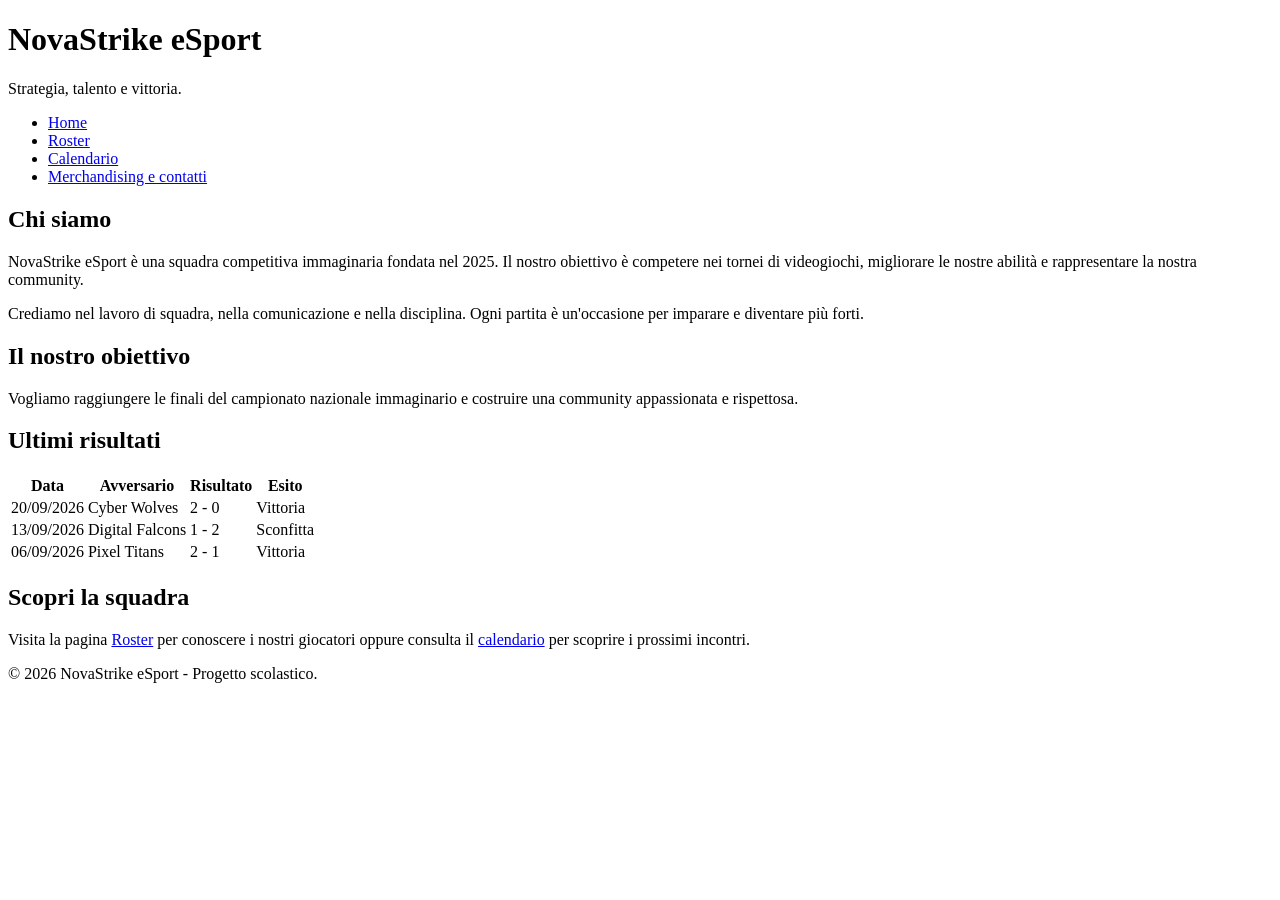
<file: index.html>
<!DOCTYPE html>
<html lang="it">
<head>
    <meta charset="UTF-8">
    <meta name="viewport" content="width=device-width, initial-scale=1.0">
    <title>NovaStrike eSport - Home</title>
</head>
<body>
    <header>
        <h1>NovaStrike eSport</h1>
        <p>Strategia, talento e vittoria.</p>

        <nav>
            <ul>
                <li><a href="index.html">Home</a></li>
                <li><a href="roster.html">Roster</a></li>
                <li><a href="calendario.html">Calendario</a></li>
                <li><a href="merchandising.html">Merchandising e contatti</a></li>
            </ul>
        </nav>
    </header>

    <main>
        <section>
            <h2>Chi siamo</h2>
            <p>
                NovaStrike eSport è una squadra competitiva immaginaria
                fondata nel 2025. Il nostro obiettivo è competere nei
                tornei di videogiochi, migliorare le nostre abilità
                e rappresentare la nostra community.
            </p>
            <p>
                Crediamo nel lavoro di squadra, nella comunicazione
                e nella disciplina. Ogni partita è un'occasione
                per imparare e diventare più forti.
            </p>
        </section>

        <section>
            <h2>Il nostro obiettivo</h2>
            <p>
                Vogliamo raggiungere le finali del campionato nazionale
                immaginario e costruire una community appassionata
                e rispettosa.
            </p>
        </section>

        <section>
            <h2>Ultimi risultati</h2>
            <table>
                <thead>
                    <tr>
                        <th>Data</th>
                        <th>Avversario</th>
                        <th>Risultato</th>
                        <th>Esito</th>
                    </tr>
                </thead>
                <tbody>
                    <tr>
                        <td>20/09/2026</td>
                        <td>Cyber Wolves</td>
                        <td>2 - 0</td>
                        <td>Vittoria</td>
                    </tr>
                    <tr>
                        <td>13/09/2026</td>
                        <td>Digital Falcons</td>
                        <td>1 - 2</td>
                        <td>Sconfitta</td>
                    </tr>
                    <tr>
                        <td>06/09/2026</td>
                        <td>Pixel Titans</td>
                        <td>2 - 1</td>
                        <td>Vittoria</td>
                    </tr>
                </tbody>
            </table>
        </section>

        <section>
            <h2>Scopri la squadra</h2>
            <p>
                Visita la pagina <a href="roster.html">Roster</a>
                per conoscere i nostri giocatori oppure consulta
                il <a href="calendario.html">calendario</a>
                per scoprire i prossimi incontri.
            </p>
        </section>
    </main>

    <footer>
        <p>&copy; 2026 NovaStrike eSport - Progetto scolastico.</p>
    </footer>
</body>
</html>
</file>
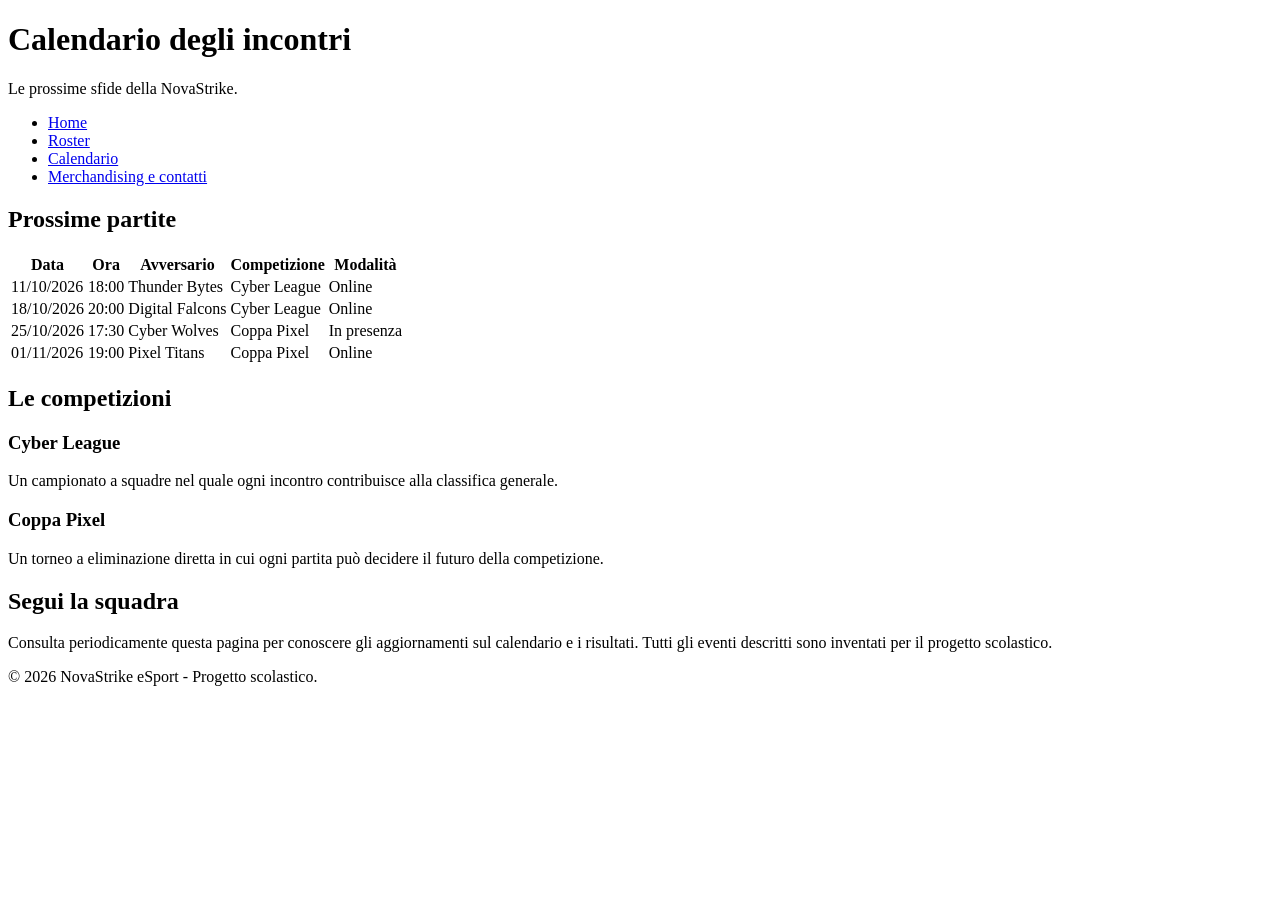
<file: calendarioIncontri.html>
<!DOCTYPE html>
<html lang="it">
<head>
    <meta charset="UTF-8">
    <meta name="viewport" content="width=device-width, initial-scale=1.0">
    <title>NovaStrike eSport - Calendario</title>
</head>
<body>
    <header>
        <h1>Calendario degli incontri</h1>
        <p>Le prossime sfide della NovaStrike.</p>

        <nav>
            <ul>
                <li><a href="index.html">Home</a></li>
                <li><a href="roster.html">Roster</a></li>
                <li><a href="calendario.html">Calendario</a></li>
                <li><a href="merchandising.html">Merchandising e contatti</a></li>
            </ul>
        </nav>
    </header>

    <main>
        <section>
            <h2>Prossime partite</h2>
            <table>
                <thead>
                    <tr>
                        <th>Data</th>
                        <th>Ora</th>
                        <th>Avversario</th>
                        <th>Competizione</th>
                        <th>Modalità</th>
                    </tr>
                </thead>
                <tbody>
                    <tr>
                        <td>11/10/2026</td>
                        <td>18:00</td>
                        <td>Thunder Bytes</td>
                        <td>Cyber League</td>
                        <td>Online</td>
                    </tr>
                    <tr>
                        <td>18/10/2026</td>
                        <td>20:00</td>
                        <td>Digital Falcons</td>
                        <td>Cyber League</td>
                        <td>Online</td>
                    </tr>
                    <tr>
                        <td>25/10/2026</td>
                        <td>17:30</td>
                        <td>Cyber Wolves</td>
                        <td>Coppa Pixel</td>
                        <td>In presenza</td>
                    </tr>
                    <tr>
                        <td>01/11/2026</td>
                        <td>19:00</td>
                        <td>Pixel Titans</td>
                        <td>Coppa Pixel</td>
                        <td>Online</td>
                    </tr>
                </tbody>
            </table>
        </section>

        <section>
            <h2>Le competizioni</h2>

            <article>
                <h3>Cyber League</h3>
                <p>
                    Un campionato a squadre nel quale ogni incontro
                    contribuisce alla classifica generale.
                </p>
            </article>

            <article>
                <h3>Coppa Pixel</h3>
                <p>
                    Un torneo a eliminazione diretta in cui ogni
                    partita può decidere il futuro della competizione.
                </p>
            </article>
        </section>

        <section>
            <h2>Segui la squadra</h2>
            <p>
                Consulta periodicamente questa pagina per conoscere
                gli aggiornamenti sul calendario e i risultati.
                Tutti gli eventi descritti sono inventati
                per il progetto scolastico.
            </p>
        </section>
    </main>

    <footer>
        <p>&copy; 2026 NovaStrike eSport - Progetto scolastico.</p>
    </footer>
</body>
</html>
</file>
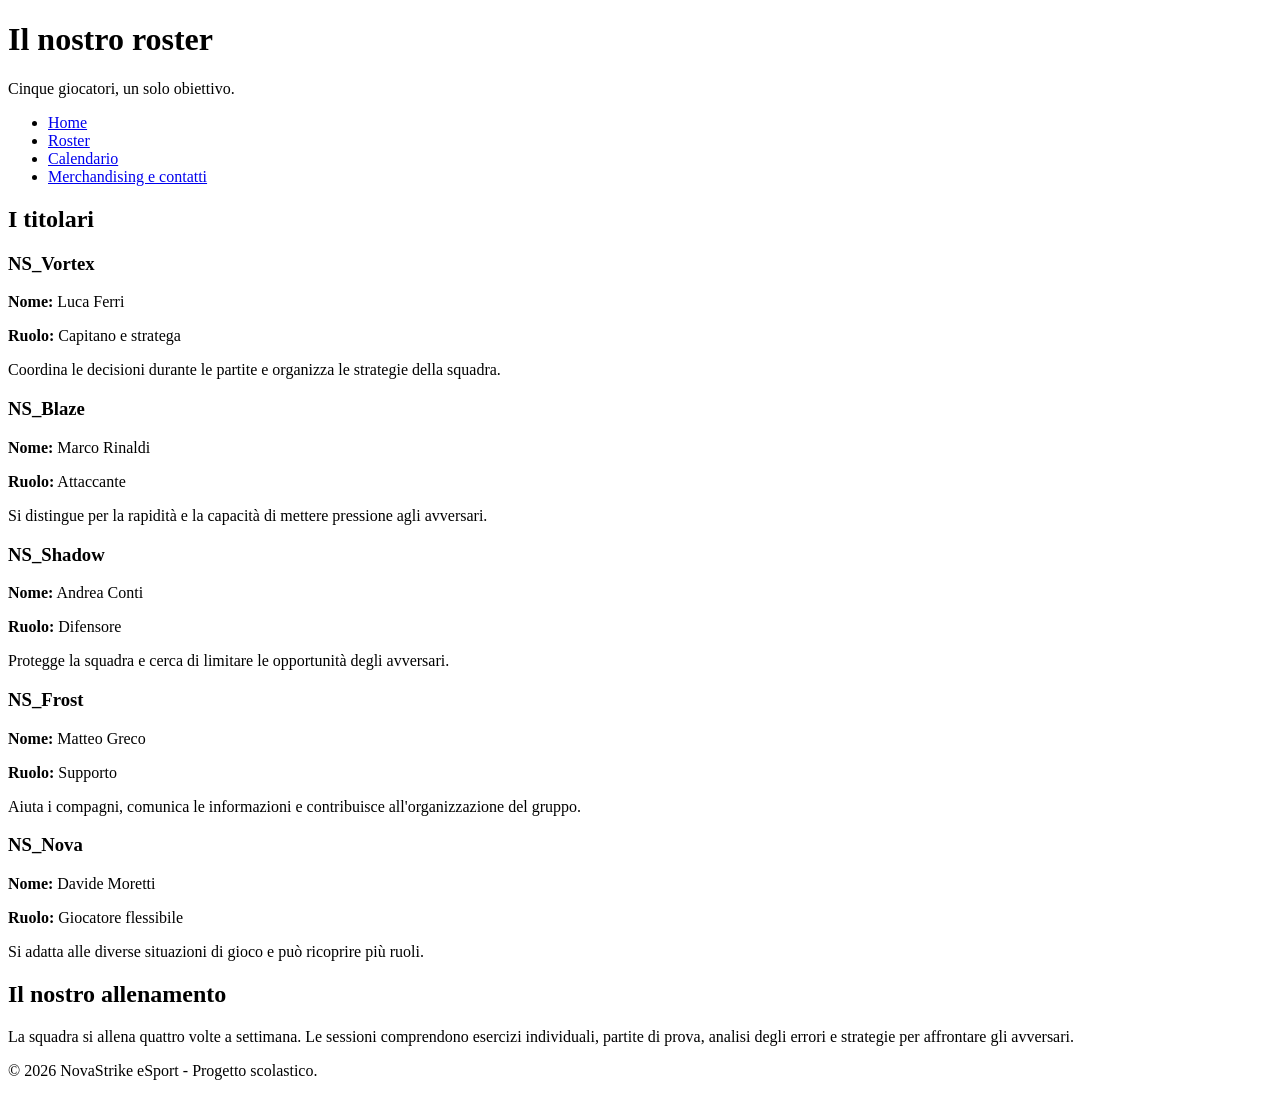
<file: roster.html>
<!DOCTYPE html>
<html lang="it">
<head>
    <meta charset="UTF-8">
    <meta name="viewport" content="width=device-width, initial-scale=1.0">
    <title>NovaStrike eSport - Roster</title>
</head>
<body>
    <header>
        <h1>Il nostro roster</h1>
        <p>Cinque giocatori, un solo obiettivo.</p>

        <nav>
            <ul>
                <li><a href="index.html">Home</a></li>
                <li><a href="roster.html">Roster</a></li>
                <li><a href="calendario.html">Calendario</a></li>
                <li><a href="merchandising.html">Merchandising e contatti</a></li>
            </ul>
        </nav>
    </header>

    <main>
        <section>
            <h2>I titolari</h2>

            <article>
                <h3>NS_Vortex</h3>
                <p><strong>Nome:</strong> Luca Ferri</p>
                <p><strong>Ruolo:</strong> Capitano e stratega</p>
                <p>
                    Coordina le decisioni durante le partite
                    e organizza le strategie della squadra.
                </p>
            </article>

            <article>
                <h3>NS_Blaze</h3>
                <p><strong>Nome:</strong> Marco Rinaldi</p>
                <p><strong>Ruolo:</strong> Attaccante</p>
                <p>
                    Si distingue per la rapidità e la capacità
                    di mettere pressione agli avversari.
                </p>
            </article>

            <article>
                <h3>NS_Shadow</h3>
                <p><strong>Nome:</strong> Andrea Conti</p>
                <p><strong>Ruolo:</strong> Difensore</p>
                <p>
                    Protegge la squadra e cerca di limitare
                    le opportunità degli avversari.
                </p>
            </article>

            <article>
                <h3>NS_Frost</h3>
                <p><strong>Nome:</strong> Matteo Greco</p>
                <p><strong>Ruolo:</strong> Supporto</p>
                <p>
                    Aiuta i compagni, comunica le informazioni
                    e contribuisce all'organizzazione del gruppo.
                </p>
            </article>

            <article>
                <h3>NS_Nova</h3>
                <p><strong>Nome:</strong> Davide Moretti</p>
                <p><strong>Ruolo:</strong> Giocatore flessibile</p>
                <p>
                    Si adatta alle diverse situazioni di gioco
                    e può ricoprire più ruoli.
                </p>
            </article>
        </section>

        <section>
            <h2>Il nostro allenamento</h2>
            <p>
                La squadra si allena quattro volte a settimana.
                Le sessioni comprendono esercizi individuali,
                partite di prova, analisi degli errori e strategie
                per affrontare gli avversari.
            </p>
        </section>
    </main>

    <footer>
        <p>&copy; 2026 NovaStrike eSport - Progetto scolastico.</p>
    </footer>
</body>
</html>
</file>
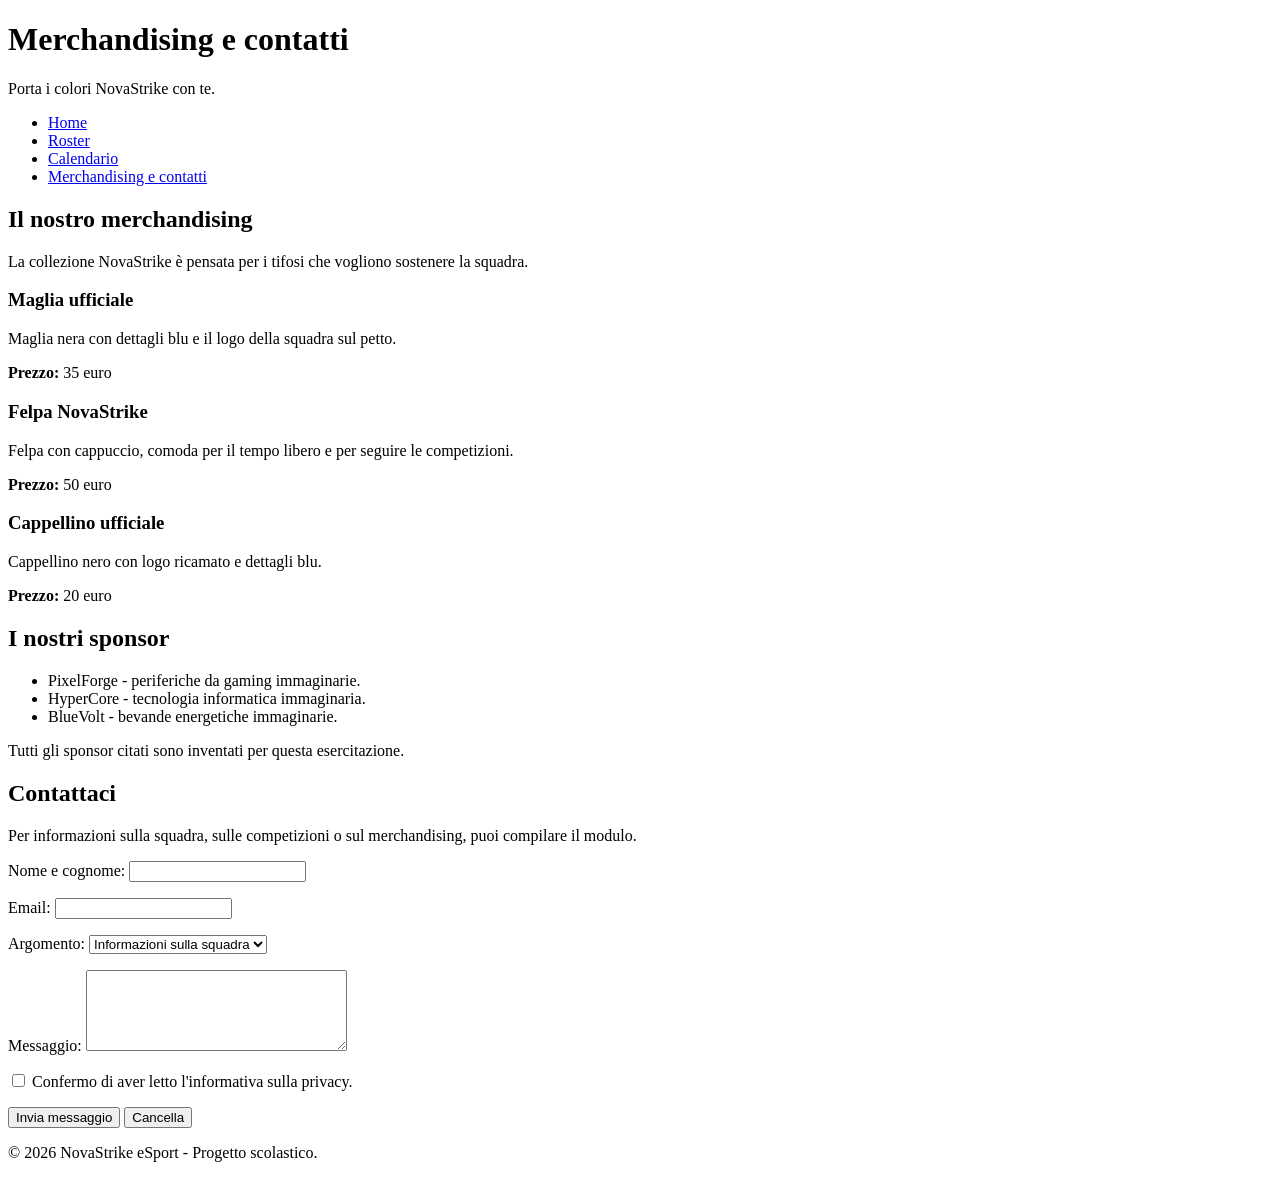
<file: sponsor.html>
<!DOCTYPE html>
<html lang="it">
<head>
    <meta charset="UTF-8">
    <meta name="viewport" content="width=device-width, initial-scale=1.0">
    <title>NovaStrike eSport - Merchandising e contatti</title>
</head>
<body>
    <header>
        <h1>Merchandising e contatti</h1>
        <p>Porta i colori NovaStrike con te.</p>

        <nav>
            <ul>
                <li><a href="index.html">Home</a></li>
                <li><a href="roster.html">Roster</a></li>
                <li><a href="calendario.html">Calendario</a></li>
                <li><a href="merchandising.html">Merchandising e contatti</a></li>
            </ul>
        </nav>
    </header>

    <main>
        <section>
            <h2>Il nostro merchandising</h2>
            <p>
                La collezione NovaStrike è pensata per i tifosi
                che vogliono sostenere la squadra.
            </p>

            <article>
                <h3>Maglia ufficiale</h3>
                <p>
                    Maglia nera con dettagli blu e il logo
                    della squadra sul petto.
                </p>
                <p><strong>Prezzo:</strong> 35 euro</p>
            </article>

            <article>
                <h3>Felpa NovaStrike</h3>
                <p>
                    Felpa con cappuccio, comoda per il tempo libero
                    e per seguire le competizioni.
                </p>
                <p><strong>Prezzo:</strong> 50 euro</p>
            </article>

            <article>
                <h3>Cappellino ufficiale</h3>
                <p>
                    Cappellino nero con logo ricamato
                    e dettagli blu.
                </p>
                <p><strong>Prezzo:</strong> 20 euro</p>
            </article>
        </section>

        <section>
            <h2>I nostri sponsor</h2>
            <ul>
                <li>PixelForge - periferiche da gaming immaginarie.</li>
                <li>HyperCore - tecnologia informatica immaginaria.</li>
                <li>BlueVolt - bevande energetiche immaginarie.</li>
            </ul>
            <p>
                Tutti gli sponsor citati sono inventati
                per questa esercitazione.
            </p>
        </section>

        <section>
            <h2>Contattaci</h2>
            <p>
                Per informazioni sulla squadra, sulle competizioni
                o sul merchandising, puoi compilare il modulo.
            </p>

            <form action="#" method="get">
                <p>
                    <label for="nome">Nome e cognome:</label>
                    <input type="text" id="nome" name="nome" required>
                </p>

                <p>
                    <label for="email">Email:</label>
                    <input type="email" id="email" name="email" required>
                </p>

                <p>
                    <label for="argomento">Argomento:</label>
                    <select id="argomento" name="argomento">
                        <option value="squadra">Informazioni sulla squadra</option>
                        <option value="merchandising">Merchandising</option>
                        <option value="sponsor">Sponsorizzazioni</option>
                        <option value="altro">Altro</option>
                    </select>
                </p>

                <p>
                    <label for="messaggio">Messaggio:</label>
                    <textarea id="messaggio" name="messaggio"
                              rows="5" cols="30" required></textarea>
                </p>

                <p>
                    <input type="checkbox" id="privacy" name="privacy"
                           required>
                    <label for="privacy">
                        Confermo di aver letto l'informativa sulla privacy.
                    </label>
                </p>

                <button type="submit">Invia messaggio</button>
                <button type="reset">Cancella</button>
            </form>
        </section>
    </main>

    <footer>
        <p>&copy; 2026 NovaStrike eSport - Progetto scolastico.</p>
    </footer>
</body>
</html>
</file>
